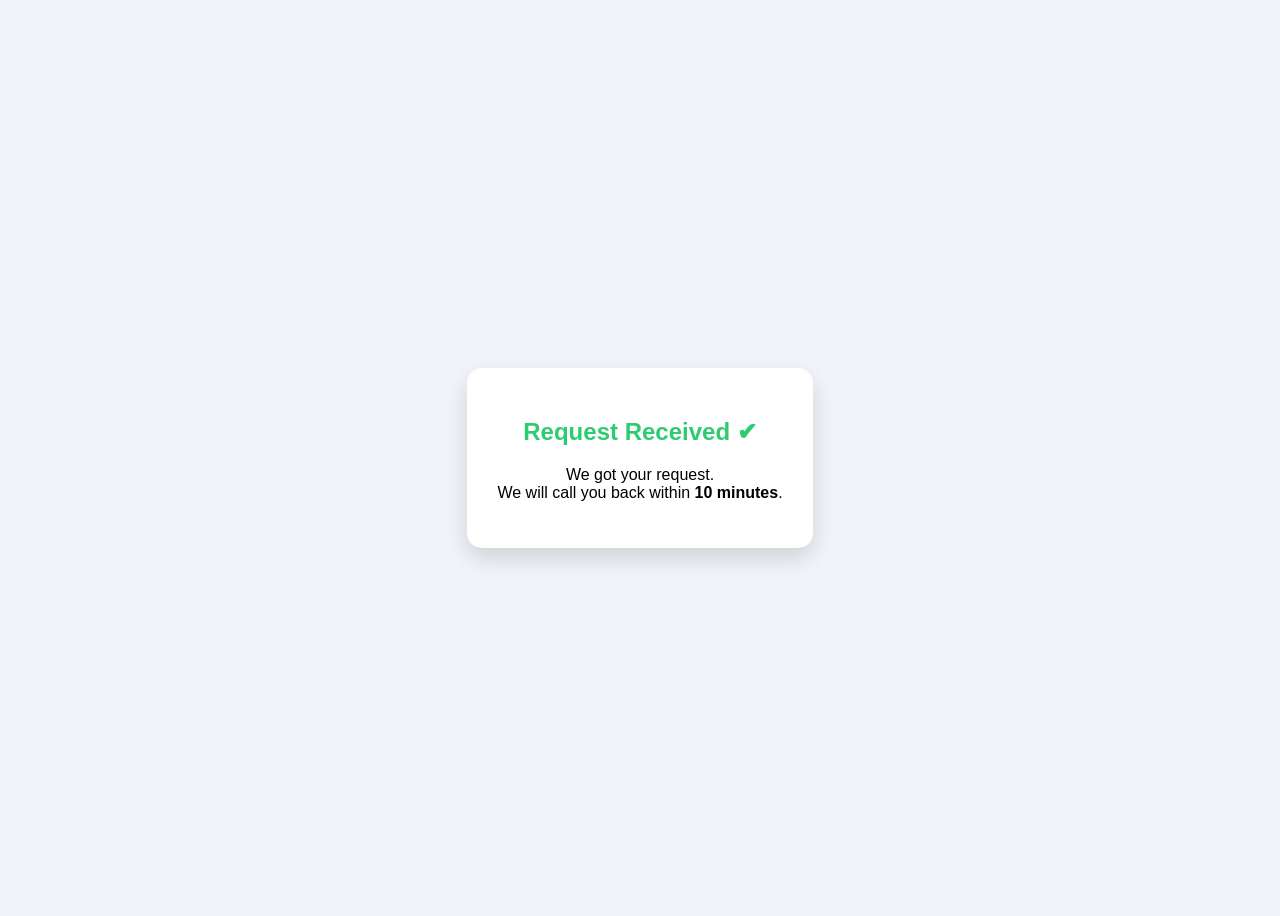
<file: callback.html>
<!DOCTYPE html>
<html>
<head>
  <title>Callback Confirmation</title>
  <style>
    body {
      height: 100vh;
      display: flex;
      justify-content: center;
      align-items: center;
      background: #f1f5f9;
      font-family: Arial;
    }
    .box {
      background: white;
      padding: 30px;
      border-radius: 15px;
      text-align: center;
      box-shadow: 0 10px 25px rgba(0,0,0,0.15);
    }
    h2 { color: #2ecc71; }
  </style>
</head>
<body>

<div class="box">
  <h2>Request Received ✔</h2>
  <p>
    We got your request.<br>
    We will call you back within <b>10 minutes</b>.
  </p>
</div>

</body>
</html>
</file>
